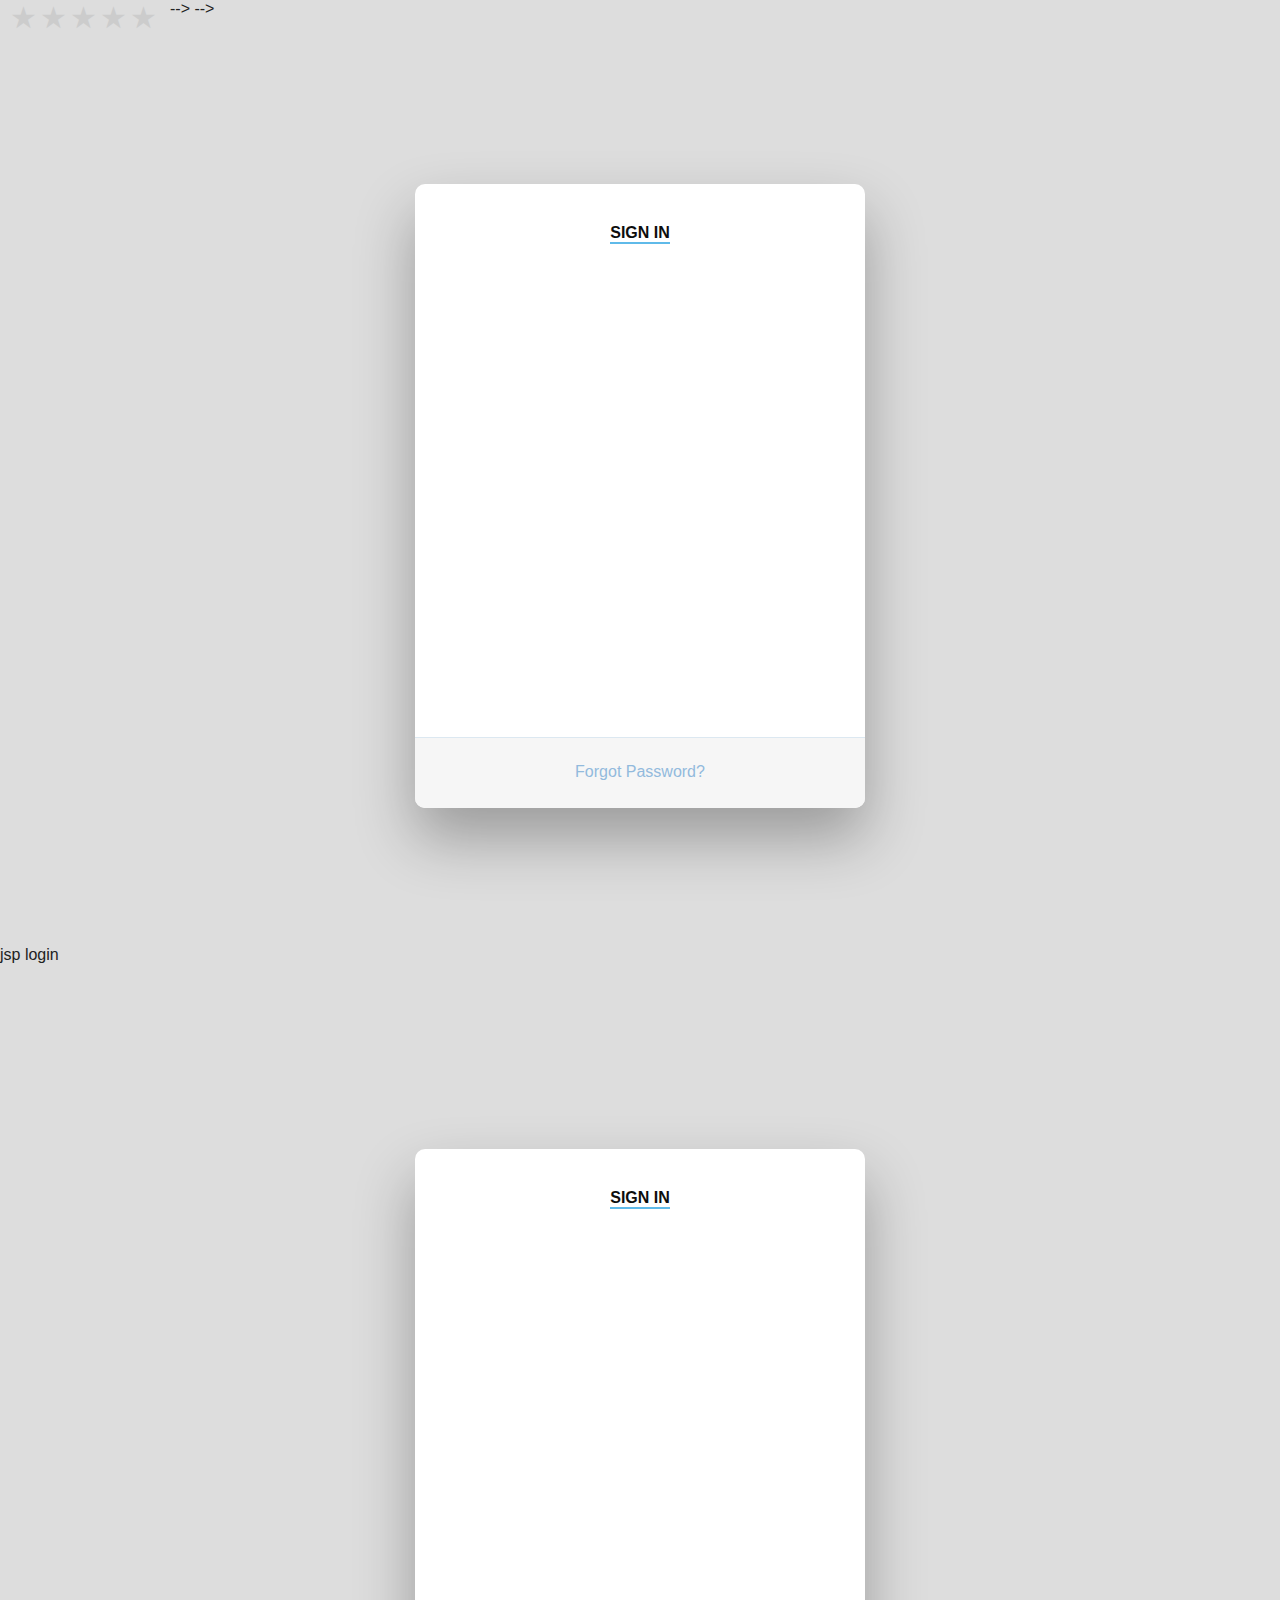
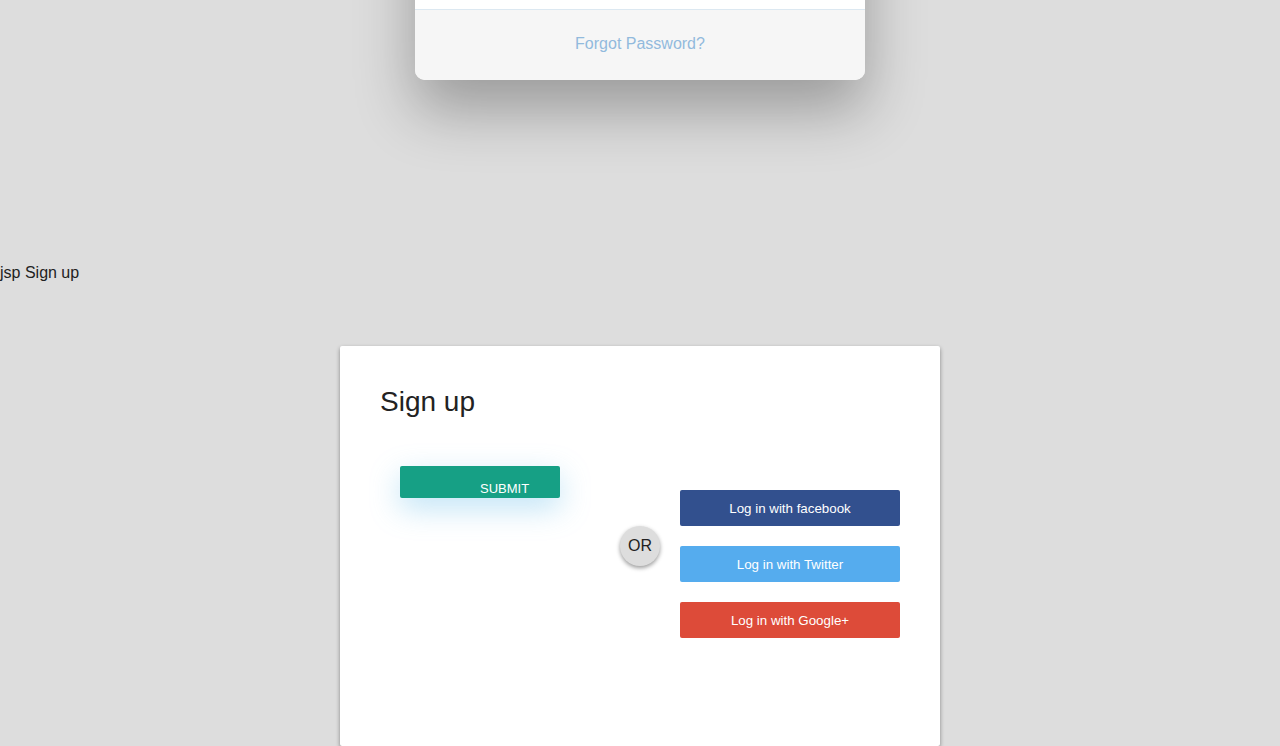
<file: shadid folder/Sign up and sign in pages/index.html>
<!DOCTYPE html>
<html lang="en">

<head>
  <meta charset="UTF-8">
  <meta http-equiv="X-UA-Compatible" content="IE=edge">
  <meta name="viewport" content="width=device-width, initial-scale=1.0">
  <link rel="stylesheet" type="text/css" href="style.css">
  <link href="https://cdn.jsdelivr.net/npm/bootstrap@5.3.0-alpha3/dist/css/bootstrap.min.css" rel="stylesheet"
    integrity="sha384-KK94CHFLLe+nY2dmCWGMq91rCGa5gtU4mk92HdvYe+M/SXH301p5ILy+dN9+nJOZ" crossorigin="anonymous">
  <title>Document</title>

</head>

<body>
  <title>Star rating using pure CSS</title>
  </head>

  <body>
    <div class="rate">
      <input type="radio" id="star5" name="rate" value="5" />
      <label for="star5" title="text">5 stars</label>
      <input type="radio" id="star4" name="rate" value="4" />
      <label for="star4" title="text">4 stars</label>
      <input type="radio" id="star3" name="rate" value="3" />
      <label for="star3" title="text">3 stars</label>
      <input type="radio" id="star2" name="rate" value="2" />
      <label for="star2" title="text">2 stars</label>
      <input type="radio" id="star1" name="rate" value="1" />
      <label for="star1" title="text">1 star</label>
    </div>


    <!-- <title>Login #3</title>
  </head>
  <body>
  

  <!-- <div class="half">
    <div class="bg order-1 order-md-2" style="background-image: url('images/bg_1.jpg');"></div>
    <div class="contents order-2 order-md-1">

      <div class="container">
        <div class="row align-items-center justify-content-center">
          <div class="col-md-6">
            <div class="form-block">
              <div class="text-center mb-5">
              <h3>Login to <strong>Colorlib</strong></h3>
              <!-- <p class="mb-4">Lorem ipsum dolor sit amet elit. Sapiente sit aut eos consectetur adipisicing.</p> -->
    <!-- </div>
              <form action="#" method="post">
                <div class="form-group first">
                  <label for="username">Username</label>
                  <input type="text" class="form-control" placeholder="your-email@gmail.com" id="username">
                </div>
                <div class="form-group last mb-3">
                  <label for="password">Password</label>
                  <input type="password" class="form-control" placeholder="Your Password" id="password">
                </div>
                
                <div class="d-sm-flex mb-5 align-items-center">
                  <label class="control control--checkbox mb-3 mb-sm-0"><span class="caption">Remember me</span>
                    <input type="checkbox" checked="checked"/>
                    <div class="control__indicator"></div>
                  </label>
                  <span class="ml-auto"><a href="#" class="forgot-pass">Forgot Password</a></span> 
                </div>

                <input type="submit" value="Log In" class="btn btn-block btn-primary">

              </form>
            </div>
          </div>
        </div>
      </div>
    </div>

    
  </div> --> --> -->

    <div class="wrapper fadeInDown">
      <div id="formContent">
        <!-- Tabs Titles -->
        <h2 class="active"> Sign In </h2>
        <!-- Icon -->
        <div class="fadeIn first">
          <img src="todd-s.jpg" id="icon" alt="User Icon" />
        </div>
        <!-- Login Form -->
        <form>
          <input type="text" id="login" class="fadeIn second" name="login" placeholder="login">
          <input type="text" id="password" class="fadeIn third" name="login" placeholder="password">
          <input type="submit" class="fadeIn fourth" value="Log In">
        </form>
        <!-- Remind Passowrd -->
        <div id="formFooter">
          <a class="underlineHover" href="#">Forgot Password?</a>
        </div>
      </div>
    </div>

    jsp login
    <div class="wrapper fadeInDown">
      <div id="formContent">
        <!-- Tabs Titles -->
        <h2 class="active"> Sign In </h2>
        <!-- Icon -->
        <div class="fadeIn first">
          <img src="todd-s.jpg" id="icon" alt="User Icon" />
        </div>
        <form:form action="/login" method="post" modelAttribute="newLogin" class="container w-100">
          <p>
            <form:input type="email" path="email" id="login" class="fadeIn second" placeholder="login" />
          </p>
          <p>
            <form:input type="password" path="password" id="password" class="fadeIn third" placeholder="password" />
          </p>
          <input type="submit" value="Submit" class="fadeIn fourth" />
          <form:errors path="password" class="text-danger" />
          <form:errors path="email" class="text-danger" />
        </form:form>
        <div id="formFooter">
          <a class="underlineHover" href="#">Forgot Password?</a>
        </div>
      </div>
    </div>









    jsp Sign up
    <div id="login-box">
      <div class="left">
        <h1>Sign up</h1>

        <form:form action="/register" method="post" modelAttribute="newUser" class="container w-100">

          <p>
            <form:input type="text" path="firstName" placeholder="firstName" />
          </p>
          <p>

            <form:input type="text" path="lastName" placeholder="lastName" />
          </p>
          <p>
            <form:input type="email" path="email" placeholder="email" />
          </p>

          <p>
            <form:input type="password" path="password" placeholder="password" />
          </p>

          <p>
            <form:input type="password" path="confirm" placeholder="confirm" />
          </p>

          <input type="submit" value="Submit" />

          <form:errors path="firstName" class="text-danger" />
          <form:errors path="confirm" class="text-danger" />
          <form:errors path="password" class="text-danger" />
          <form:errors path="lastName" class="text-danger" />
          <form:errors path="email" class="text-danger" />

        </form:form>
      </div>

      <div class="right">
        <span class="loginwith">Sign in with<br />social network</span>

        <button class="social-signin facebook">Log in with facebook</button>
        <button class="social-signin twitter">Log in with Twitter</button>
        <button class="social-signin google">Log in with Google+</button>
      </div>
      <div class="or">OR</div>
    </div>



  </body>

</html>
</file>
<file: shadid folder/Sign up and sign in pages/style.css>
rate

*{
    margin: 0;
    padding: 0;
}
.rate {
    float: left;
    height: 46px;
    padding: 0 10px;
}
.rate:not(:checked) > input {
    position:absolute;
    top:-9999px;
}
.rate:not(:checked) > label {
    float:right;
    width:1em;
    overflow:hidden;
    white-space:nowrap;
    cursor:pointer;
    font-size:30px;
    color:#ccc;
}
.rate:not(:checked) > label:before {
    content: '★ ';
}
.rate > input:checked ~ label {
    color: #ffc700;    
}
.rate:not(:checked) > label:hover,
.rate:not(:checked) > label:hover ~ label {
    color: #deb217;  
}
.rate > input:checked + label:hover,
.rate > input:checked + label:hover ~ label,
.rate > input:checked ~ label:hover,
.rate > input:checked ~ label:hover ~ label,
.rate > label:hover ~ input:checked ~ label {
    color: #c59b08;
}


login

@import url('https://fonts.googleapis.com/css?family=Poppins');

/* BASIC */

html {
  background-color: #56baed;
  overflow-x: hidden;
  overflow-y: hidden;
}

body {
  font-family: "Poppins", sans-serif;
  height: 100vh;
  background-image: url('gallery_06.jpg');
}

a {
  color: #92badd;
  display:inline-block;
  text-decoration: none;
  font-weight: 400;
}

h2 {
  text-align: center;
  font-size: 16px;
  font-weight: 600;
  text-transform: uppercase;
  display:inline-block;
  margin: 40px 8px 10px 8px; 
  color: #cccccc;
}



/* STRUCTURE */

.wrapper {
  display: flex;
  align-items: center;
  flex-direction: column; 
  justify-content: center;
  width: 100%;
  min-height: 100%;
  padding: 20px;
}

#formContent {
  -webkit-border-radius: 10px 10px 10px 10px;
  border-radius: 10px 10px 10px 10px;
  background: #fff;
  padding: 30px;
  width: 90%;
  max-width: 450px;
  position: relative;
  padding: 0px;
  -webkit-box-shadow: 0 30px 60px 0 rgba(0,0,0,0.3);
  box-shadow: 0 30px 60px 0 rgba(0,0,0,0.3);
  text-align: center;
}

#formFooter {
  background-color: #f6f6f6;
  border-top: 1px solid #dce8f1;
  padding: 25px;
  text-align: center;
  -webkit-border-radius: 0 0 10px 10px;
  border-radius: 0 0 10px 10px;
}



/* TABS */

h2.inactive {
  color: #cccccc;
}

h2.active {
  color: #0d0d0d;
  border-bottom: 2px solid #5fbae9;
}



/* FORM TYPOGRAPHY*/

input[type=button], input[type=submit], input[type=reset]  {
  background-color: #56baed;
  border: none;
  color: white;
  padding: 15px 80px;
  text-align: center;
  text-decoration: none;
  display: inline-block;
  text-transform: uppercase;
  font-size: 13px;
  -webkit-box-shadow: 0 10px 30px 0 rgba(95,186,233,0.4);
  box-shadow: 0 10px 30px 0 rgba(95,186,233,0.4);
  -webkit-border-radius: 5px 5px 5px 5px;
  border-radius: 5px 5px 5px 5px;
  margin: 5px 20px 40px 20px;
  -webkit-transition: all 0.3s ease-in-out;
  -moz-transition: all 0.3s ease-in-out;
  -ms-transition: all 0.3s ease-in-out;
  -o-transition: all 0.3s ease-in-out;
  transition: all 0.3s ease-in-out;
}

input[type=button]:hover, input[type=submit]:hover, input[type=reset]:hover  {
  background-color: #39ace7;
}

input[type=button]:active, input[type=submit]:active, input[type=reset]:active  {
  -moz-transform: scale(0.95);
  -webkit-transform: scale(0.95);
  -o-transform: scale(0.95);
  -ms-transform: scale(0.95);
  transform: scale(0.95);
}

input[type=text] {
  background-color: #f6f6f6;
  border: none;
  color: #0d0d0d;
  padding: 15px 32px;
  text-align: center;
  text-decoration: none;
  display: inline-block;
  font-size: 16px;
  margin: 5px;
  width: 85%;
  border: 2px solid #f6f6f6;
  -webkit-transition: all 0.5s ease-in-out;
  -moz-transition: all 0.5s ease-in-out;
  -ms-transition: all 0.5s ease-in-out;
  -o-transition: all 0.5s ease-in-out;
  transition: all 0.5s ease-in-out;
  -webkit-border-radius: 5px 5px 5px 5px;
  border-radius: 5px 5px 5px 5px;
}

input[type=text]:focus {
  background-color: #fff;
  border-bottom: 2px solid #5fbae9;
}

input[type=text]:placeholder {
  color: #cccccc;
}



/* ANIMATIONS */

/* Simple CSS3 Fade-in-down Animation */
.fadeInDown {
  -webkit-animation-name: fadeInDown;
  animation-name: fadeInDown;
  -webkit-animation-duration: 1s;
  animation-duration: 1s;
  -webkit-animation-fill-mode: both;
  animation-fill-mode: both;
}

@-webkit-keyframes fadeInDown {
  0% {
    opacity: 0;
    -webkit-transform: translate3d(0, -100%, 0);
    transform: translate3d(0, -100%, 0);
  }
  100% {
    opacity: 1;
    -webkit-transform: none;
    transform: none;
  }
}

@keyframes fadeInDown {
  0% {
    opacity: 0;
    -webkit-transform: translate3d(0, -100%, 0);
    transform: translate3d(0, -100%, 0);
  }
  100% {
    opacity: 1;
    -webkit-transform: none;
    transform: none;
  }
}

/* Simple CSS3 Fade-in Animation */
@-webkit-keyframes fadeIn { from { opacity:0; } to { opacity:1; } }
@-moz-keyframes fadeIn { from { opacity:0; } to { opacity:1; } }
@keyframes fadeIn { from { opacity:0; } to { opacity:1; } }

.fadeIn {
  opacity:0;
  -webkit-animation:fadeIn ease-in 1;
  -moz-animation:fadeIn ease-in 1;
  animation:fadeIn ease-in 1;

  -webkit-animation-fill-mode:forwards;
  -moz-animation-fill-mode:forwards;
  animation-fill-mode:forwards;

  -webkit-animation-duration:1s;
  -moz-animation-duration:1s;
  animation-duration:1s;
}

.fadeIn.first {
  -webkit-animation-delay: 0.4s;
  -moz-animation-delay: 0.4s;
  animation-delay: 0.4s;
}

.fadeIn.second {
  -webkit-animation-delay: 0.6s;
  -moz-animation-delay: 0.6s;
  animation-delay: 0.6s;
}

.fadeIn.third {
  -webkit-animation-delay: 0.8s;
  -moz-animation-delay: 0.8s;
  animation-delay: 0.8s;
}

.fadeIn.fourth {
  -webkit-animation-delay: 1s;
  -moz-animation-delay: 1s;
  animation-delay: 1s;
}

/* Simple CSS3 Fade-in Animation */
.underlineHover:after {
  display: block;
  left: 0;
  bottom: -10px;
  width: 0;
  height: 2px;
  background-color: #56baed;
  content: "";
  transition: width 0.2s;
}

.underlineHover:hover {
  color: #0d0d0d;
}

.underlineHover:hover:after{
  width: 100%;
}



/* OTHERS */

*:focus {
    outline: none;
} 

#icon {
  width:60%;
}

* {
  box-sizing: border-box;
}




  signup

  @import url(https://fonts.googleapis.com/css?family=Roboto:400,300,500);
*:focus {
  outline: none;
}

body {
  margin: 0;
  padding: 0;
  background: #DDD;
  font-size: 16px;
  color: #222;
  font-family: 'Roboto', sans-serif;
  font-weight: 300;
}

#login-box {
  position: relative;
  margin: 5% auto;
  width: 600px;
  height: 400px;
  background: #FFF;
  border-radius: 2px;
  box-shadow: 0 2px 4px rgba(0, 0, 0, 0.4);
}

.left {
  position: absolute;
  top: 0;
  left: 0;
  box-sizing: border-box;
  padding: 40px;
  width: 300px;
  height: 400px;
}

h1 {
  margin: 0 0 20px 0;
  font-weight: 300;
  font-size: 28px;
}

input[type="text"],
input[type="password"] {
  display: block;
  box-sizing: border-box;
  margin-bottom: 20px;
  padding: 4px;
  width: 220px;
  height: 32px;
  border: none;
  border-bottom: 1px solid #AAA;
  font-family: 'Roboto', sans-serif;
  font-weight: 400;
  font-size: 15px;
  transition: 0.2s ease;
}

input[type="text"]:focus,
input[type="password"]:focus {
  border-bottom: 2px solid #16a085;
  color: #16a085;
  transition: 0.2s ease;
}

input[type="submit"] {
  margin-top: 28px;
  width: 120px;
  height: 32px;
  background: #16a085;
  border: none;
  border-radius: 2px;
  color: #FFF;
  font-family: 'Roboto', sans-serif;
  font-weight: 500;
  text-transform: uppercase;
  transition: 0.1s ease;
  cursor: pointer;
}

input[type="submit"]:hover,
input[type="submit"]:focus {
  opacity: 0.8;
  box-shadow: 0 2px 4px rgba(0, 0, 0, 0.4);
  transition: 0.1s ease;
}

input[type="submit"]:active {
  opacity: 1;
  box-shadow: 0 1px 2px rgba(0, 0, 0, 0.4);
  transition: 0.1s ease;
}

.or {
  position: absolute;
  top: 180px;
  left: 280px;
  width: 40px;
  height: 40px;
  background: #DDD;
  border-radius: 50%;
  box-shadow: 0 2px 4px rgba(0, 0, 0, 0.4);
  line-height: 40px;
  text-align: center;
}

.right {
  position: absolute;
  top: 0;
  right: 0;
  box-sizing: border-box;
  padding: 40px;
  width: 300px;
  height: 400px;
  background: url('https://goo.gl/YbktSj');
  background-size: cover;
  background-position: center;
  border-radius: 0 2px 2px 0;
}

.right .loginwith {
  display: block;
  margin-bottom: 40px;
  font-size: 28px;
  color: #FFF;
  text-align: center;
}

button.social-signin {
  margin-bottom: 20px;
  width: 220px;
  height: 36px;
  border: none;
  border-radius: 2px;
  color: #FFF;
  font-family: 'Roboto', sans-serif;
  font-weight: 500;
  transition: 0.2s ease;
  cursor: pointer;
}

button.social-signin:hover,
button.social-signin:focus {
  box-shadow: 0 2px 4px rgba(0, 0, 0, 0.4);
  transition: 0.2s ease;
}

button.social-signin:active {
  box-shadow: 0 1px 2px rgba(0, 0, 0, 0.4);
  transition: 0.2s ease;
}

button.social-signin.facebook {
  background: #32508E;
}

button.social-signin.twitter {
  background: #55ACEE;
}

button.social-signin.google {
  background: #DD4B39;
}
</file>
